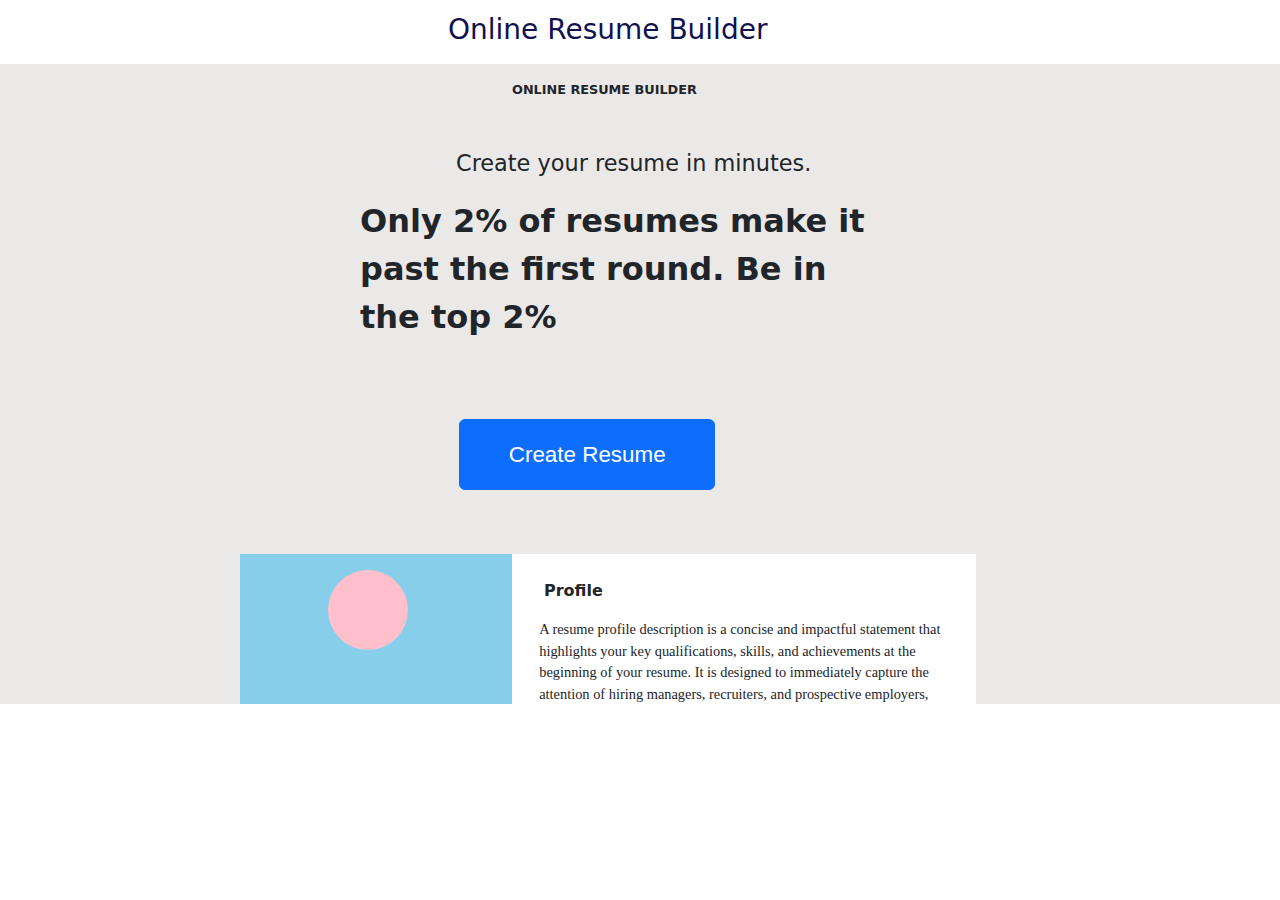
<file: index.html>
<!DOCTYPE html>
<html lang="en">
<head>
    <meta charset="UTF-8">
    <meta name="viewport" content="width=device-width, initial-scale=1.0">
    <title>Online CV Maker</title>
    <link rel="stylesheet" href="style.css">
    <link href="	https://cdn.jsdelivr.net/npm/bootstrap@5.3.3/dist/css/bootstrap.min.css" rel="stylesheet" integrity="sha384-QWTKZyjpPEjISv5WaRU9OFeRpok6YctnYmDr5pNlyT2bRjXh0JMhjY6hW+ALEwIH" crossorigin="anonymous">
</head>
</head>
<body>

<div class="container-main">
    <navbar>
        <div class="container-navbar">
            <h3>Online Resume Builder</h3>

           

        </div>

        
    </navbar>

    <div class="div1">


        <p class="para1"><b>ONLINE RESUME BUILDER</b></p>
        <div class="div11">
            <p class="para2">Create your resume in minutes.</p>
            <p class="para3"><b>Only 2% of resumes make it past the first round. Be in the top 2%</b></p>
        </div>
           

        <a href="/form.html"><button type="button" class="btn btn-primary custom-button">Create Resume</button></a>


        <div class="div22">
            <div class="div221">

                <div class="prof">
                    
                </div>



            </div>


            <div class="div222">
                <p class="para11"><b>Profile</b></p>

                <p class="para12">A resume profile description is a concise and impactful statement that highlights your key qualifications, skills, and achievements at the beginning of your resume. It is designed to immediately capture the attention of hiring managers, recruiters, and prospective employers, conveying why you are an excellent fit for the position. A well-crafted resume profile should include a professional title, a summary statement, relevant experience, key skills, industry-related keywords, achievements, and personal attributes. It is essential to focus on tangible results and notable experiences directly related to the role you are applying for.</p>

                <p class="para13"><b>Employment History</b></p>

            </div>
        </div>

    </div>

   
</div>

    
</body>
</html>
</file>
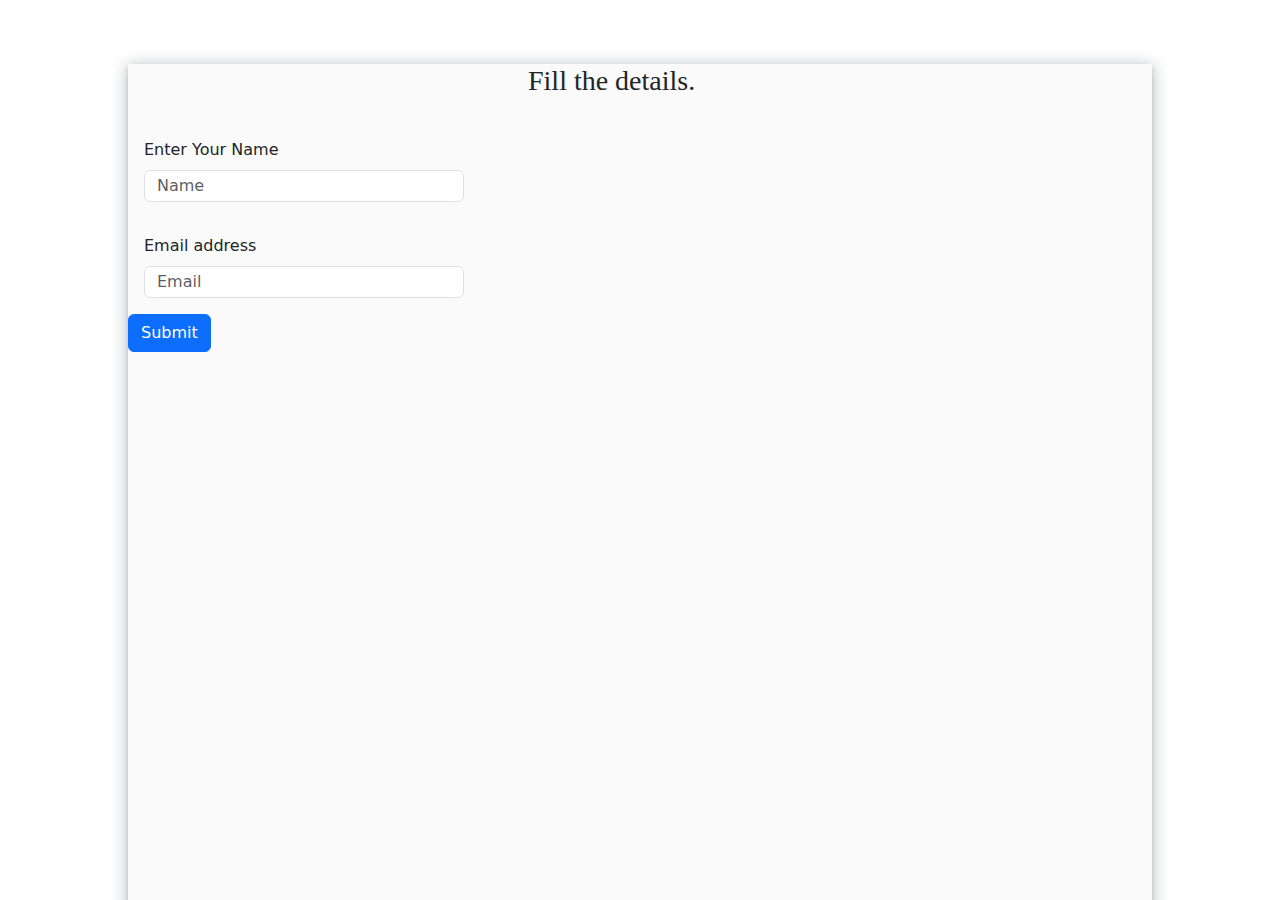
<file: form.html>
<!DOCTYPE html>
<html lang="en">
<head>
    <meta charset="UTF-8">
    <meta name="viewport" content="width=device-width, initial-scale=1.0">
    <title>Online CV Maker</title>
    <link rel="stylesheet" href="/form.css">
    <link href="	https://cdn.jsdelivr.net/npm/bootstrap@5.3.3/dist/css/bootstrap.min.css" rel="stylesheet" integrity="sha384-QWTKZyjpPEjISv5WaRU9OFeRpok6YctnYmDr5pNlyT2bRjXh0JMhjY6hW+ALEwIH" crossorigin="anonymous">
</head>
<body>

  <div class="main">


    <div class="div1">

      <h3>Fill the details.</h3>

      <form>
        <div class="mb-3">
          <label for="name" style="margin-left: 1rem; margin-top: 2rem;" class="form-label">Enter Your Name</label>
          <input type="text" placeholder="Name" style="height: 2rem; width: 20rem; margin-left: 1rem;" class="form-control" id="name" aria-describedby="emailHelp">
          
        </div>

        <div class="mb-3">
          <label for="exampleInputEmail1" style="margin-left: 1rem; margin-top: 1rem;" class="form-label">Email address</label>
          <input type="email" placeholder="Email" style="height: 2rem; width: 20rem; margin-left: 1rem;" class="form-control" id="exampleInputEmail1" aria-describedby="emailHelp">
          
        </div>
        
        
        <button type="submit" class="btn btn-primary">Submit</button>
      </form>





    </div>



       
               
            
             
            
              


            
           
           







    



  </div>
    
</body>
</html>
</file>
<file: style.css>
*{
    margin: 0;
    padding: 0;

}



body{

    margin: 0;
    padding: 0;  
    overflow: hidden;
  
}
    
/* navbar */

.container-navbar{
    height: 4rem;
    width: 100%;
    
    display: flex;

}

.container-navbar h3{
    margin: 0.8rem;
    margin-left: 28rem;
    color: rgb(17, 17, 80);
}


.div1{
    height: 40rem;
    width: 100%;
    overflow: scroll;
    background-color: rgb(235, 232, 232);
}

.div1 .custom-button {
    height: 4.4rem;
     width: 16rem;
     font-size: 1.4rem;
     font-family:Arial, Helvetica, sans-serif; 
     margin-left: 28.7rem;
     margin-top: 3rem;
    

}

.para1{
    font-size: 0.8rem;
    margin-left: 32rem;
    margin-top: 1rem;
}

.para2{
    font-size: 1.4rem;
    padding-left: 6rem;
}
.para3{
    font-size: 2rem;
}


.div11{
    height: 14rem;
    width: 33rem;
    margin-left: 22.5rem;
    margin-top: 3rem;
   
}


/* 

.................... */

.div22{
    height: 27rem;
    width: 46rem;
    
    margin-top: 4rem;
    margin-left: 15rem;
    display: flex;
}

.div221{
    height: 27rem;
    width: 17rem;
    background-color: skyblue;
    
}

.div222{
    height: 27rem;
    width: 29rem;
    background-color:white;
}





.para11{
    margin-top: 1.6rem;
    margin-left: 2rem;
}

.para12{

    margin-left: 1.7rem;
    font-size: 0.9rem;
    font-family:"Dosis";
}

.para13{
    margin-top: 1.6rem;
    margin-left: 2rem;
}



/* 
..................... */

.prof{
    height: 5rem;
    width: 5rem;
    border-radius: 50%;
    background-color: pink;
    margin-left:5.5rem;
    margin-top: 1rem;
}
</file>
<file: form.css>
*{
    margin: 0;
    padding: 0;

}



body{

    margin: 0;
    padding: 0;  
    
  
}


.main{
    width: 100%;
    height: 100vh;
    overflow: hidden;
    
}

.div1{
    height: 100Vh;
    width: 80%;
    background-color: rgb(250, 250, 250);
    margin-left: 8rem;
    margin-top: 4rem;
    
    box-shadow: rgba(14, 30, 37, 0.12) 0px 2px 4px 0px, rgba(14, 30, 37, 0.32) 0px 2px 16px 0px;
    overflow: scroll;
}


h3{
    margin-left: 25rem;
    font-family: "Dosis";
    color: violet;

    
}
</file>
